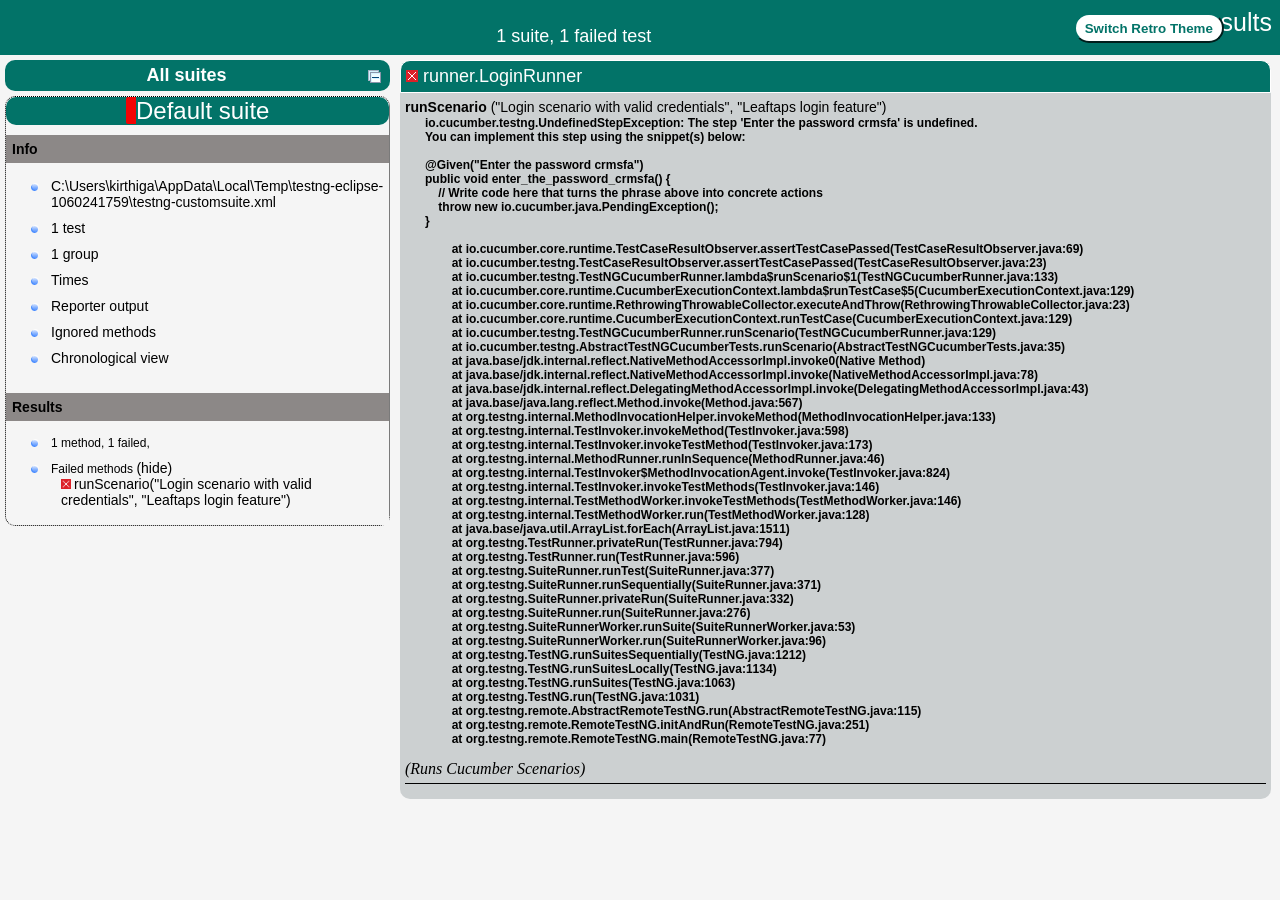
<file: test-output/index.html>
<!DOCTYPE html>

<html>
  <head>
  <meta charset='utf-8'>
  <title>TestNG reports</title>

    <link type="text/css" href="testng-reports1.css" rel="stylesheet" id="ultra" />
    <link type="text/css" href="testng-reports.css" rel="stylesheet" id="retro" disabled="false"/>
    <script type="text/javascript" src="jquery.min.js"></script>
    <script type="text/javascript" src="testng-reports.js"></script>
    <script type="text/javascript" src="https://www.google.com/jsapi"></script>
    <script type='text/javascript'>
      google.load('visualization', '1', {packages:['table']});
      google.setOnLoadCallback(drawTable);
      var suiteTableInitFunctions = new Array();
      var suiteTableData = new Array();
    </script>
    <!--
      <script type="text/javascript" src="jquery-ui/js/jquery-ui-1.8.16.custom.min.js"></script>
     -->
  </head>

  <body>
    <div class="top-banner-root">
      <span class="top-banner-title-font">Test results</span>
      <button id="button" class="button">Switch Retro Theme</button> <!-- button -->
      <br/>
      <span class="top-banner-font-1">1 suite, 1 failed test</span>
    </div> <!-- top-banner-root -->
    <div class="navigator-root">
      <div class="navigator-suite-header">
        <span>All suites</span>
        <a href="#" title="Collapse/expand all the suites" class="collapse-all-link">
          <img src="collapseall.gif" class="collapse-all-icon">
          </img> <!-- collapse-all-icon -->
        </a> <!-- collapse-all-link -->
      </div> <!-- navigator-suite-header -->
      <div class="suite">
        <div class="rounded-window">
          <div class="suite-header light-rounded-window-top">
            <a href="#" panel-name="suite-Default_suite" class="navigator-link">
              <span class="suite-name border-failed">Default suite</span>
            </a> <!-- navigator-link -->
          </div> <!-- suite-header light-rounded-window-top -->
          <div class="navigator-suite-content">
            <div class="suite-section-title">
              <span>Info</span>
            </div> <!-- suite-section-title -->
            <div class="suite-section-content">
              <ul>
                <li>
                  <a href="#" panel-name="test-xml-Default_suite" class="navigator-link ">
                    <span>C:\Users\kirthiga\AppData\Local\Temp\testng-eclipse-1060241759\testng-customsuite.xml</span>
                  </a> <!-- navigator-link  -->
                </li>
                <li>
                  <a href="#" panel-name="testlist-Default_suite" class="navigator-link ">
                    <span class="test-stats">1 test</span>
                  </a> <!-- navigator-link  -->
                </li>
                <li>
                  <a href="#" panel-name="group-Default_suite" class="navigator-link ">
                    <span>1 group</span>
                  </a> <!-- navigator-link  -->
                </li>
                <li>
                  <a href="#" panel-name="times-Default_suite" class="navigator-link ">
                    <span>Times</span>
                  </a> <!-- navigator-link  -->
                </li>
                <li>
                  <a href="#" panel-name="reporter-Default_suite" class="navigator-link ">
                    <span>Reporter output</span>
                  </a> <!-- navigator-link  -->
                </li>
                <li>
                  <a href="#" panel-name="ignored-methods-Default_suite" class="navigator-link ">
                    <span>Ignored methods</span>
                  </a> <!-- navigator-link  -->
                </li>
                <li>
                  <a href="#" panel-name="chronological-Default_suite" class="navigator-link ">
                    <span>Chronological view</span>
                  </a> <!-- navigator-link  -->
                </li>
              </ul>
            </div> <!-- suite-section-content -->
            <div class="result-section">
              <div class="suite-section-title">
                <span>Results</span>
              </div> <!-- suite-section-title -->
              <div class="suite-section-content">
                <ul>
                  <li>
                    <span class="method-stats">1 method, 1 failed,   </span>
                  </li>
                  <li>
                    <span class="method-list-title failed">Failed methods</span>
                    <span class="show-or-hide-methods failed">
                      <a href="#" panel-name="suite-Default_suite" class="hide-methods failed suite-Default_suite"> (hide)</a> <!-- hide-methods failed suite-Default_suite -->
                      <a href="#" panel-name="suite-Default_suite" class="show-methods failed suite-Default_suite"> (show)</a> <!-- show-methods failed suite-Default_suite -->
                    </span>
                    <div class="method-list-content failed suite-Default_suite">
                      <span>
                        <img src="failed.png" width="3%"/>
                        <a href="#" panel-name="suite-Default_suite" title="runner.LoginRunner" class="method navigator-link" hash-for-method="runScenario(&quot;Login scenario with valid credentials&quot;, &quot;Leaftaps login feature&quot;)">runScenario("Login scenario with valid credentials", "Leaftaps login feature")</a> <!-- method navigator-link -->
                      </span>
                      <br/>
                    </div> <!-- method-list-content failed suite-Default_suite -->
                  </li>
                </ul>
              </div> <!-- suite-section-content -->
            </div> <!-- result-section -->
          </div> <!-- navigator-suite-content -->
        </div> <!-- rounded-window -->
      </div> <!-- suite -->
    </div> <!-- navigator-root -->
    <div class="wrapper">
      <div class="main-panel-root">
        <div panel-name="suite-Default_suite" class="panel Default_suite">
          <div class="suite-Default_suite-class-failed">
            <div class="main-panel-header rounded-window-top">
              <img src="failed.png"/>
              <span class="class-name">runner.LoginRunner</span>
            </div> <!-- main-panel-header rounded-window-top -->
            <div class="main-panel-content rounded-window-bottom">
              <div class="method">
                <div class="method-content">
                  <a name="runScenario(&quot;Login scenario with valid credentials&quot;, &quot;Leaftaps login feature&quot;)">
                  </a> <!-- runScenario("Login scenario with valid credentials", "Leaftaps login feature") -->
                  <span class="method-name">runScenario</span>
                  <span class="parameters">("Login scenario with valid credentials", "Leaftaps login feature")</span>
                  <div class="stack-trace">io.cucumber.testng.UndefinedStepException: The step &apos;Enter the password crmsfa&apos; is undefined.
You can implement this step using the snippet(s) below:

@Given(&quot;Enter the password crmsfa&quot;)
public void enter_the_password_crmsfa() {
    // Write code here that turns the phrase above into concrete actions
    throw new io.cucumber.java.PendingException();
}

	at io.cucumber.core.runtime.TestCaseResultObserver.assertTestCasePassed(TestCaseResultObserver.java:69)
	at io.cucumber.testng.TestCaseResultObserver.assertTestCasePassed(TestCaseResultObserver.java:23)
	at io.cucumber.testng.TestNGCucumberRunner.lambda$runScenario$1(TestNGCucumberRunner.java:133)
	at io.cucumber.core.runtime.CucumberExecutionContext.lambda$runTestCase$5(CucumberExecutionContext.java:129)
	at io.cucumber.core.runtime.RethrowingThrowableCollector.executeAndThrow(RethrowingThrowableCollector.java:23)
	at io.cucumber.core.runtime.CucumberExecutionContext.runTestCase(CucumberExecutionContext.java:129)
	at io.cucumber.testng.TestNGCucumberRunner.runScenario(TestNGCucumberRunner.java:129)
	at io.cucumber.testng.AbstractTestNGCucumberTests.runScenario(AbstractTestNGCucumberTests.java:35)
	at java.base/jdk.internal.reflect.NativeMethodAccessorImpl.invoke0(Native Method)
	at java.base/jdk.internal.reflect.NativeMethodAccessorImpl.invoke(NativeMethodAccessorImpl.java:78)
	at java.base/jdk.internal.reflect.DelegatingMethodAccessorImpl.invoke(DelegatingMethodAccessorImpl.java:43)
	at java.base/java.lang.reflect.Method.invoke(Method.java:567)
	at org.testng.internal.MethodInvocationHelper.invokeMethod(MethodInvocationHelper.java:133)
	at org.testng.internal.TestInvoker.invokeMethod(TestInvoker.java:598)
	at org.testng.internal.TestInvoker.invokeTestMethod(TestInvoker.java:173)
	at org.testng.internal.MethodRunner.runInSequence(MethodRunner.java:46)
	at org.testng.internal.TestInvoker$MethodInvocationAgent.invoke(TestInvoker.java:824)
	at org.testng.internal.TestInvoker.invokeTestMethods(TestInvoker.java:146)
	at org.testng.internal.TestMethodWorker.invokeTestMethods(TestMethodWorker.java:146)
	at org.testng.internal.TestMethodWorker.run(TestMethodWorker.java:128)
	at java.base/java.util.ArrayList.forEach(ArrayList.java:1511)
	at org.testng.TestRunner.privateRun(TestRunner.java:794)
	at org.testng.TestRunner.run(TestRunner.java:596)
	at org.testng.SuiteRunner.runTest(SuiteRunner.java:377)
	at org.testng.SuiteRunner.runSequentially(SuiteRunner.java:371)
	at org.testng.SuiteRunner.privateRun(SuiteRunner.java:332)
	at org.testng.SuiteRunner.run(SuiteRunner.java:276)
	at org.testng.SuiteRunnerWorker.runSuite(SuiteRunnerWorker.java:53)
	at org.testng.SuiteRunnerWorker.run(SuiteRunnerWorker.java:96)
	at org.testng.TestNG.runSuitesSequentially(TestNG.java:1212)
	at org.testng.TestNG.runSuitesLocally(TestNG.java:1134)
	at org.testng.TestNG.runSuites(TestNG.java:1063)
	at org.testng.TestNG.run(TestNG.java:1031)
	at org.testng.remote.AbstractRemoteTestNG.run(AbstractRemoteTestNG.java:115)
	at org.testng.remote.RemoteTestNG.initAndRun(RemoteTestNG.java:251)
	at org.testng.remote.RemoteTestNG.main(RemoteTestNG.java:77)

</div> <!-- stack-trace -->
                  <em>
(Runs Cucumber Scenarios)                  </em>
                </div> <!-- method-content -->
              </div> <!-- method -->
            </div> <!-- main-panel-content rounded-window-bottom -->
          </div> <!-- suite-Default_suite-class-failed -->
        </div> <!-- panel Default_suite -->
        <div panel-name="test-xml-Default_suite" class="panel">
          <div class="main-panel-header rounded-window-top">
            <span class="header-content">C:\Users\kirthiga\AppData\Local\Temp\testng-eclipse-1060241759\testng-customsuite.xml</span>
          </div> <!-- main-panel-header rounded-window-top -->
          <div class="main-panel-content rounded-window-bottom">
            <pre>
&lt;?xml version=&quot;1.0&quot; encoding=&quot;UTF-8&quot;?&gt;
&lt;!DOCTYPE suite SYSTEM &quot;https://testng.org/testng-1.0.dtd&quot;&gt;
&lt;suite name=&quot;Default suite&quot; guice-stage=&quot;DEVELOPMENT&quot;&gt;
  &lt;test thread-count=&quot;5&quot; name=&quot;Default test&quot; verbose=&quot;2&quot;&gt;
    &lt;classes&gt;
      &lt;class name=&quot;runner.LoginRunner&quot;/&gt;
    &lt;/classes&gt;
  &lt;/test&gt; &lt;!-- Default test --&gt;
&lt;/suite&gt; &lt;!-- Default suite --&gt;
            </pre>
          </div> <!-- main-panel-content rounded-window-bottom -->
        </div> <!-- panel -->
        <div panel-name="testlist-Default_suite" class="panel">
          <div class="main-panel-header rounded-window-top">
            <span class="header-content">Tests for Default suite</span>
          </div> <!-- main-panel-header rounded-window-top -->
          <div class="main-panel-content rounded-window-bottom">
            <ul>
              <li>
                <span class="test-name">Default test (1 class)</span>
              </li>
            </ul>
          </div> <!-- main-panel-content rounded-window-bottom -->
        </div> <!-- panel -->
        <div panel-name="group-Default_suite" class="panel">
          <div class="main-panel-header rounded-window-top">
            <span class="header-content">Groups for Default suite</span>
          </div> <!-- main-panel-header rounded-window-top -->
          <div class="main-panel-content rounded-window-bottom">
            <div class="test-group">
              <span class="test-group-name">cucumber</span>
              <br/>
              <div class="method-in-group">
                <span class="method-in-group-name">runScenario</span>
                <br/>
              </div> <!-- method-in-group -->
            </div> <!-- test-group -->
          </div> <!-- main-panel-content rounded-window-bottom -->
        </div> <!-- panel -->
        <div panel-name="times-Default_suite" class="panel">
          <div class="main-panel-header rounded-window-top">
            <span class="header-content">Times for Default suite</span>
          </div> <!-- main-panel-header rounded-window-top -->
          <div class="main-panel-content rounded-window-bottom">
            <div class="times-div">
              <script type="text/javascript">
suiteTableInitFunctions.push('tableData_Default_suite');
function tableData_Default_suite() {
var data = new google.visualization.DataTable();
data.addColumn('number', 'Number');
data.addColumn('string', 'Method');
data.addColumn('string', 'Class');
data.addColumn('number', 'Time (ms)');
data.addRows(1);
data.setCell(0, 0, 0)
data.setCell(0, 1, 'runScenario')
data.setCell(0, 2, 'runner.LoginRunner')
data.setCell(0, 3, 10485);
window.suiteTableData['Default_suite']= { tableData: data, tableDiv: 'times-div-Default_suite'}
return data;
}
              </script>
              <span class="suite-total-time">Total running time: 10 seconds</span>
              <div id="times-div-Default_suite">
              </div> <!-- times-div-Default_suite -->
            </div> <!-- times-div -->
          </div> <!-- main-panel-content rounded-window-bottom -->
        </div> <!-- panel -->
        <div panel-name="reporter-Default_suite" class="panel">
          <div class="main-panel-header rounded-window-top">
            <span class="header-content">Reporter output for Default suite</span>
          </div> <!-- main-panel-header rounded-window-top -->
          <div class="main-panel-content rounded-window-bottom">
          </div> <!-- main-panel-content rounded-window-bottom -->
        </div> <!-- panel -->
        <div panel-name="ignored-methods-Default_suite" class="panel">
          <div class="main-panel-header rounded-window-top">
            <span class="header-content">0 ignored methods</span>
          </div> <!-- main-panel-header rounded-window-top -->
          <div class="main-panel-content rounded-window-bottom">
          </div> <!-- main-panel-content rounded-window-bottom -->
        </div> <!-- panel -->
        <div panel-name="chronological-Default_suite" class="panel">
          <div class="main-panel-header rounded-window-top">
            <span class="header-content">Methods in chronological order</span>
          </div> <!-- main-panel-header rounded-window-top -->
          <div class="main-panel-content rounded-window-bottom">
            <div class="chronological-class">
              <div class="chronological-class-name">runner.LoginRunner</div> <!-- chronological-class-name -->
              <div class="configuration-class before">
                <span class="method-name">setUpClass(org.testng.TestRunner@317a118b)</span>
                <span class="method-start">0 ms</span>
              </div> <!-- configuration-class before -->
              <div class="test-method">
                <img src="failed.png">
                </img>
                <span class="method-name">runScenario("Login scenario with valid credentials", "Leaftaps login feature")</span>
                <span class="method-start">506 ms</span>
              </div> <!-- test-method -->
              <div class="configuration-class after">
                <span class="method-name">tearDownClass</span>
                <span class="method-start">11001 ms</span>
              </div> <!-- configuration-class after -->
          </div> <!-- main-panel-content rounded-window-bottom -->
        </div> <!-- panel -->
      </div> <!-- main-panel-root -->
    </div> <!-- wrapper -->
  </body>
<script type="text/javascript" src="testng-reports2.js"></script>
</html>
</file>
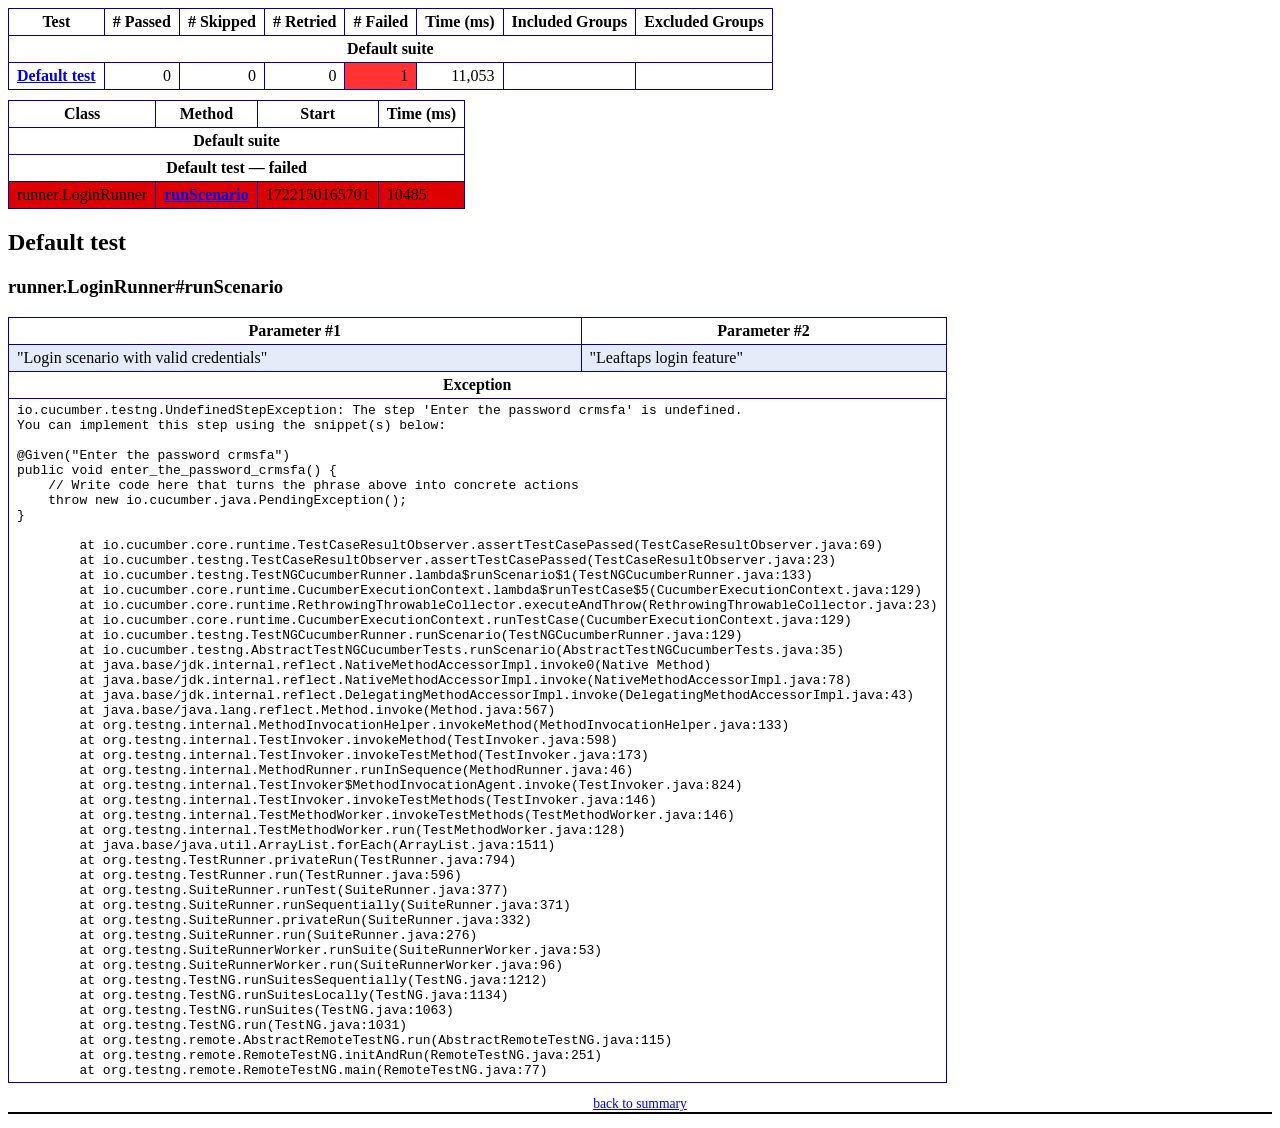
<file: test-output/emailable-report.html>
<!DOCTYPE html PUBLIC "-//W3C//DTD XHTML 1.1//EN" "https://www.w3.org/TR/xhtml11/DTD/xhtml11.dtd">
<html xmlns="https://www.w3.org/1999/xhtml">
<head>
<meta http-equiv="content-type" content="text/html; charset=UTF-8"/>
<title>TestNG Report</title>
<style type="text/css">table {margin-bottom:10px;border-collapse:collapse;empty-cells:show}th,td {border:1px solid #009;padding:.25em .5em}th {vertical-align:bottom}td {vertical-align:top}table a {font-weight:bold}.stripe td {background-color: #E6EBF9}.num {text-align:right}.passedodd td {background-color: #3F3}.passedeven td {background-color: #0A0}.skippedodd td {background-color: #DDD}.skippedeven td {background-color: #CCC}.failedodd td,.attn {background-color: #F33}.failedeven td,.stripe .attn {background-color: #D00}.stacktrace {white-space:pre;font-family:monospace}.totop {font-size:85%;text-align:center;border-bottom:2px solid #000}.invisible {display:none}</style>
</head>
<body>
<table>
<tr><th>Test</th><th># Passed</th><th># Skipped</th><th># Retried</th><th># Failed</th><th>Time (ms)</th><th>Included Groups</th><th>Excluded Groups</th></tr>
<tr><th colspan="8">Default suite</th></tr>
<tr><td><a href="#t0">Default test</a></td><td class="num">0</td><td class="num">0</td><td class="num">0</td><td class="num attn">1</td><td class="num">11,053</td><td></td><td></td></tr>
</table>
<table id='summary'><thead><tr><th>Class</th><th>Method</th><th>Start</th><th>Time (ms)</th></tr></thead><tbody><tr><th colspan="4">Default suite</th></tr></tbody><tbody id="t0"><tr><th colspan="4">Default test &#8212; failed</th></tr><tr class="failedeven"><td rowspan="1">runner.LoginRunner</td><td><a href="#m0">runScenario</a></td><td rowspan="1">1722150165701</td><td rowspan="1">10485</td></tr></tbody>
</table>
<h2>Default test</h2><h3 id="m0">runner.LoginRunner#runScenario</h3><table class="result"><tr class="param"><th>Parameter #1</th><th>Parameter #2</th></tr><tr class="param stripe"><td>&quot;Login scenario with valid credentials&quot;</td><td>&quot;Leaftaps login feature&quot;</td></tr><tr><th colspan="2">Exception</th></tr><tr><td colspan="2"><div class="stacktrace">io.cucumber.testng.UndefinedStepException: The step &apos;Enter the password crmsfa&apos; is undefined.
You can implement this step using the snippet(s) below:

@Given(&quot;Enter the password crmsfa&quot;)
public void enter_the_password_crmsfa() {
    // Write code here that turns the phrase above into concrete actions
    throw new io.cucumber.java.PendingException();
}

	at io.cucumber.core.runtime.TestCaseResultObserver.assertTestCasePassed(TestCaseResultObserver.java:69)
	at io.cucumber.testng.TestCaseResultObserver.assertTestCasePassed(TestCaseResultObserver.java:23)
	at io.cucumber.testng.TestNGCucumberRunner.lambda$runScenario$1(TestNGCucumberRunner.java:133)
	at io.cucumber.core.runtime.CucumberExecutionContext.lambda$runTestCase$5(CucumberExecutionContext.java:129)
	at io.cucumber.core.runtime.RethrowingThrowableCollector.executeAndThrow(RethrowingThrowableCollector.java:23)
	at io.cucumber.core.runtime.CucumberExecutionContext.runTestCase(CucumberExecutionContext.java:129)
	at io.cucumber.testng.TestNGCucumberRunner.runScenario(TestNGCucumberRunner.java:129)
	at io.cucumber.testng.AbstractTestNGCucumberTests.runScenario(AbstractTestNGCucumberTests.java:35)
	at java.base/jdk.internal.reflect.NativeMethodAccessorImpl.invoke0(Native Method)
	at java.base/jdk.internal.reflect.NativeMethodAccessorImpl.invoke(NativeMethodAccessorImpl.java:78)
	at java.base/jdk.internal.reflect.DelegatingMethodAccessorImpl.invoke(DelegatingMethodAccessorImpl.java:43)
	at java.base/java.lang.reflect.Method.invoke(Method.java:567)
	at org.testng.internal.MethodInvocationHelper.invokeMethod(MethodInvocationHelper.java:133)
	at org.testng.internal.TestInvoker.invokeMethod(TestInvoker.java:598)
	at org.testng.internal.TestInvoker.invokeTestMethod(TestInvoker.java:173)
	at org.testng.internal.MethodRunner.runInSequence(MethodRunner.java:46)
	at org.testng.internal.TestInvoker$MethodInvocationAgent.invoke(TestInvoker.java:824)
	at org.testng.internal.TestInvoker.invokeTestMethods(TestInvoker.java:146)
	at org.testng.internal.TestMethodWorker.invokeTestMethods(TestMethodWorker.java:146)
	at org.testng.internal.TestMethodWorker.run(TestMethodWorker.java:128)
	at java.base/java.util.ArrayList.forEach(ArrayList.java:1511)
	at org.testng.TestRunner.privateRun(TestRunner.java:794)
	at org.testng.TestRunner.run(TestRunner.java:596)
	at org.testng.SuiteRunner.runTest(SuiteRunner.java:377)
	at org.testng.SuiteRunner.runSequentially(SuiteRunner.java:371)
	at org.testng.SuiteRunner.privateRun(SuiteRunner.java:332)
	at org.testng.SuiteRunner.run(SuiteRunner.java:276)
	at org.testng.SuiteRunnerWorker.runSuite(SuiteRunnerWorker.java:53)
	at org.testng.SuiteRunnerWorker.run(SuiteRunnerWorker.java:96)
	at org.testng.TestNG.runSuitesSequentially(TestNG.java:1212)
	at org.testng.TestNG.runSuitesLocally(TestNG.java:1134)
	at org.testng.TestNG.runSuites(TestNG.java:1063)
	at org.testng.TestNG.run(TestNG.java:1031)
	at org.testng.remote.AbstractRemoteTestNG.run(AbstractRemoteTestNG.java:115)
	at org.testng.remote.RemoteTestNG.initAndRun(RemoteTestNG.java:251)
	at org.testng.remote.RemoteTestNG.main(RemoteTestNG.java:77)
</div></td></tr></table><p class="totop"><a href="#summary">back to summary</a></p>
</body>
</html>
</file>
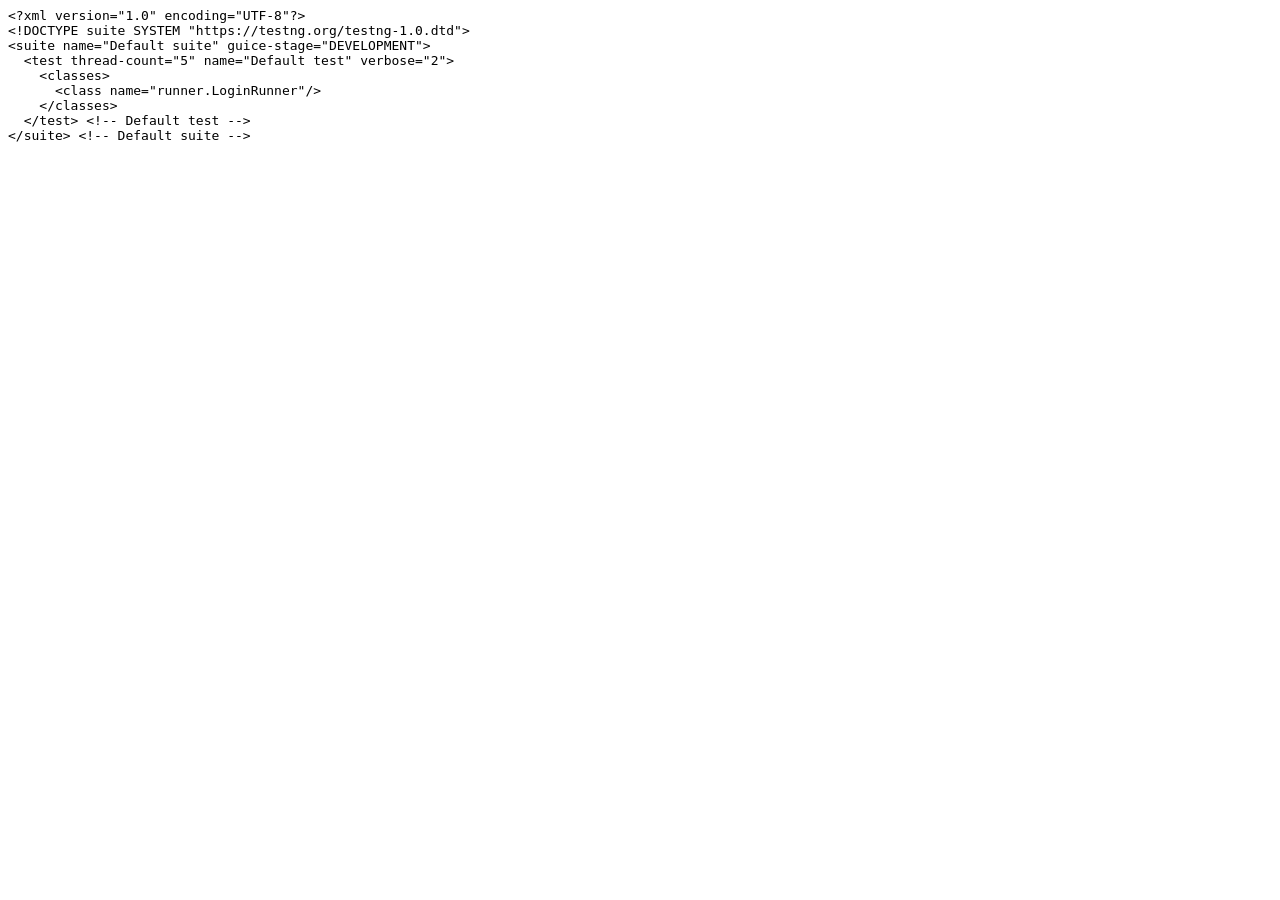
<file: test-output/old/Default suite/testng.xml.html>
<html><head><title>testng.xml for Default suite</title></head><body><tt>&lt;?xml&nbsp;version="1.0"&nbsp;encoding="UTF-8"?&gt;<br/>&lt;!DOCTYPE&nbsp;suite&nbsp;SYSTEM&nbsp;"https://testng.org/testng-1.0.dtd"&gt;<br/>&lt;suite&nbsp;name="Default&nbsp;suite"&nbsp;guice-stage="DEVELOPMENT"&gt;<br/>&nbsp;&nbsp;&lt;test&nbsp;thread-count="5"&nbsp;name="Default&nbsp;test"&nbsp;verbose="2"&gt;<br/>&nbsp;&nbsp;&nbsp;&nbsp;&lt;classes&gt;<br/>&nbsp;&nbsp;&nbsp;&nbsp;&nbsp;&nbsp;&lt;class&nbsp;name="runner.LoginRunner"/&gt;<br/>&nbsp;&nbsp;&nbsp;&nbsp;&lt;/classes&gt;<br/>&nbsp;&nbsp;&lt;/test&gt;&nbsp;&lt;!--&nbsp;Default&nbsp;test&nbsp;--&gt;<br/>&lt;/suite&gt;&nbsp;&lt;!--&nbsp;Default&nbsp;suite&nbsp;--&gt;<br/></tt></body></html>
</file>
<file: test-output/testng-reports1.css>
body {
    background-color: whitesmoke;
    margin: 0 0 5px 5px;
}
ul {
     margin-top: 10px;
     margin-left:-10px;
}
 li {
     font-family: "Helvetica Neue", Helvetica, Arial, sans-serif;
     padding:5px 5px;
 }
 a {
     text-decoration: none;
     color: black;
     font-size: 14px;
 }

 a:hover {
    color:black ;
    text-decoration: underline;
 }

 .navigator-selected {
     /* #ffa500; Mouse hover color after click Orange.*/
     background:#027368
 }

 .wrapper {
     position: absolute;
     top: 60px;
     bottom: 0;
     left: 400px;
     right: 0;
     margin-right:9px;
     overflow: auto;/*imortant*/
 }

 .navigator-root {
     position: absolute;
     top: 60px;
     bottom: 0;
     left: 0;
     width: 400px;
     overflow-y: auto;/*important*/
 }

 .suite {
     margin: -5px 10px 10px 5px;
     background-color: whitesmoke ;/*Colour of the left bside box*/
 }

 .suite-name {
     font-size: 24px;
     font-family: "Helvetica Neue", Helvetica, Arial, sans-serif;/*All TEST SUITE*/
     color: white;
 }

 .main-panel-header {
     padding: 5px;
     background-color: #027368; /*afeeee*/;
     font-family: "Helvetica Neue", Helvetica, Arial, sans-serif;
     color:white;
     font-size: 18px;
 }

 .main-panel-content {
     padding: 5px;
     margin-bottom: 10px;
     background-color: #CCD0D1; /*d0ffff*/; /*Belongs to backGround of rightSide boxes*/
 }

 .rounded-window {
     border-style: dotted;
     border-width: 1px;/*Border of left Side box*/
     background-color: whitesmoke;
     border-radius: 10px;
 }

 .rounded-window-top {
     border-top-right-radius: 10px 10px;
     border-top-left-radius: 10px 10px;
     border-style: solid;
     border-width: 1px;
     overflow: auto;/*Top of RightSide box*/
 }

 .light-rounded-window-top {
     background-color: #027368;
     padding-left:120px;
     border-radius: 10px;

 }

 .rounded-window-bottom {
     border-bottom-right-radius: 10px 10px;
     border-bottom-left-radius: 10px 10px;
     overflow: auto;/*Bottom of rightSide box*/
 }

 .method-name {
     font-size: 14px;
     font-family: "Helvetica Neue", Helvetica, Arial, sans-serif;
     font-weight: bold;
 }

 .method-content {
     border-style: solid;
     border-width: 0 0 1px 0;
     margin-bottom: 10px;
     padding-bottom: 5px;
     width: 100%;
 }

 .parameters {
     font-size: 14px;
     font-family: "Helvetica Neue", Helvetica, Arial, sans-serif;
 }

 .stack-trace {
     white-space: pre;
     font-family: "Helvetica Neue", Helvetica, Arial, sans-serif;
     font-size: 12px;
     font-weight: bold;
     margin-top: 0;
     margin-left: 20px; /*Error Stack Trace Message*/
 }

 .testng-xml {
    font-family: "Helvetica Neue", Helvetica, Arial, sans-serif;
 }

 .method-list-content {
     margin-left: 10px;
 }

 .navigator-suite-content {
     margin-left: 10px;
     font: 12px 'Lucida Grande';
 }

 .suite-section-title {
     font-family: "Helvetica Neue", Helvetica, Arial, sans-serif;
     font-size: 14px;
     font-weight:bold;
     background-color: #8C8887;
     margin-left: -10px;
     margin-top:10px;
     padding:6px;
 }

 .suite-section-content {
     list-style-image: url(bullet_point.png);
     background-color: whitesmoke;
     font-family: "Helvetica Neue", Helvetica, Arial, sans-serif;
     overflow: hidden;
 }

 .top-banner-root {
     position: absolute;
     top: 0;
     height: 45px;
     left: 0;
     right: 0;
     padding: 5px;
     margin: 0 0 5px 0;
     background-color: #027368;
     font-family: "Helvetica Neue", Helvetica, Arial, sans-serif;
     font-size: 18px;
     color: #fff;
     text-align: center;/*Belongs to the Top of Report*//*Status: - Completed*/
 }

 .top-banner-title-font {
     font-size: 25px;
     font-family: "Helvetica Neue", Helvetica, Arial, sans-serif;
     padding: 3px;
     float: right;
 }

 .test-name {
     font-family: "Helvetica Neue", Helvetica, Arial, sans-serif;
     font-size: 16px;
 }

 .suite-icon {
     padding: 5px;
     float: right;
     height: 20px;
 }

 .test-group {
     font: 20px 'Lucida Grande';
     margin: 5px 5px 10px 5px;
     border-width: 0 0 1px 0;
     border-style: solid;
     padding: 5px;
 }

 .test-group-name {
     font-weight: bold;
 }

 .method-in-group {
     font-size: 16px;
     margin-left: 80px;
 }

 table.google-visualization-table-table {
     width: 100%;
 }

 .reporter-method-name {
     font-size: 14px;
     font-family: "Helvetica Neue", Helvetica, Arial, sans-serif;
 }

 .reporter-method-output-div {
     padding: 5px;
     margin: 0 0 5px 20px;
     font-size: 12px;
     font-family: "Helvetica Neue", Helvetica, Arial, sans-serif;
     border-width: 0 0 0 1px;
     border-style: solid;
 }

 .ignored-class-div {
     font-size: 14px;
     font-family: "Helvetica Neue", Helvetica, Arial, sans-serif;
 }

 .ignored-methods-div {
     padding: 5px;
     margin: 0 0 5px 20px;
     font-size: 12px;
     font-family: "Helvetica Neue", Helvetica, Arial, sans-serif;
     border-width: 0 0 0 1px;
     border-style: solid;
 }

 .border-failed {
    border-radius:2px;
     border-style: solid;
     border-width: 0 0 0 10px;
     border-color: #F20505;
 }

 .border-skipped {
     border-radius:2px;
     border-style: solid;
     border-width: 0 0 0 10px;
     border-color: #F2BE22;
 }

 .border-passed {
     border-radius:2px;
     border-style: solid;
     border-width: 0 0 0 10px;
     border-color: #038C73;
 }

 .times-div {
     text-align: center;
     padding: 5px;
 }

 .suite-total-time {
     font: 16px 'Lucida Grande';
 }

 .configuration-suite {
     margin-left: 20px;
 }

 .configuration-test {
     margin-left: 40px;
 }

 .configuration-class {
     margin-left: 60px;
 }

 .configuration-method {
     margin-left: 80px;
 }

 .test-method {
     margin-left: 100px;
 }

 .chronological-class {
     background-color: #CCD0D1;
     border-width: 0 0 1px 1px;/*Chronological*/
 }

 .method-start {
     float: right;
 }

 .chronological-class-name {
     padding: 0 0 0 5px;
     margin-top:5px;
     font-family: "Helvetica Neue", Helvetica, Arial, sans-serif;
     color: #008;
 }

 .after, .before, .test-method {
     font-family: "Helvetica Neue", Helvetica, Arial, sans-serif;
     font-size: 14px;
     margin-top:5px;
 }

 .navigator-suite-header {
     font-size: 18px;
     margin: 0px 10px 10px 5px;
     padding: 5px;
     border-radius: 10px;
     background-color: #027368;
     color: white;
     font-weight:bold;
     font-family: "Helvetica Neue", Helvetica, Arial, sans-serif;
     text-align: center; /*All Suites on top of left box*//*Status: -Completed*/
 }

 .collapse-all-icon {
     padding: 3px;
     float: right;
 }
 .button{
    position: absolute;
    margin-left:500px;
    margin-top:8px;
    background-color: white;
    color:#027368;
    font-family: "Helvetica Neue", Helvetica, Arial, sans-serif;
    font-weight:bold;
    border-color:#027368;
    border-radius:25px;
    cursor: pointer;
    height:30px;
    width:150px;
    outline: none;
}
/*Author: - Akhil Gullapalli*/
</file>
<file: test-output/testng-reports.css>
During my December holiday, I travlled to  um a number of locations, including a cruise to Thailand, Malaka in Malaysia, and Changi Jewel. Cruise is one of the nicest places I've ever been. I felt the calm of the water.It was truly a wonderful journey.I adored both the sea and the food.I had a great time participating in a variety of activities throughout the journey. I miss it now.It was the most pleasant experience I had ever had.

I traveled to several places during my December vacation, including Changi Jewel, Malaka, Malaysia, and a cruise to Thailand. One of the nicest places I've ever gone is Cruise. I sensed the water's calmness.The trip was just amazing.I loved the food and the sea.I thoroughly enjoyed engaging in a range of activities during the trip. Now I miss it.I had never had such a great experience.
</file>
